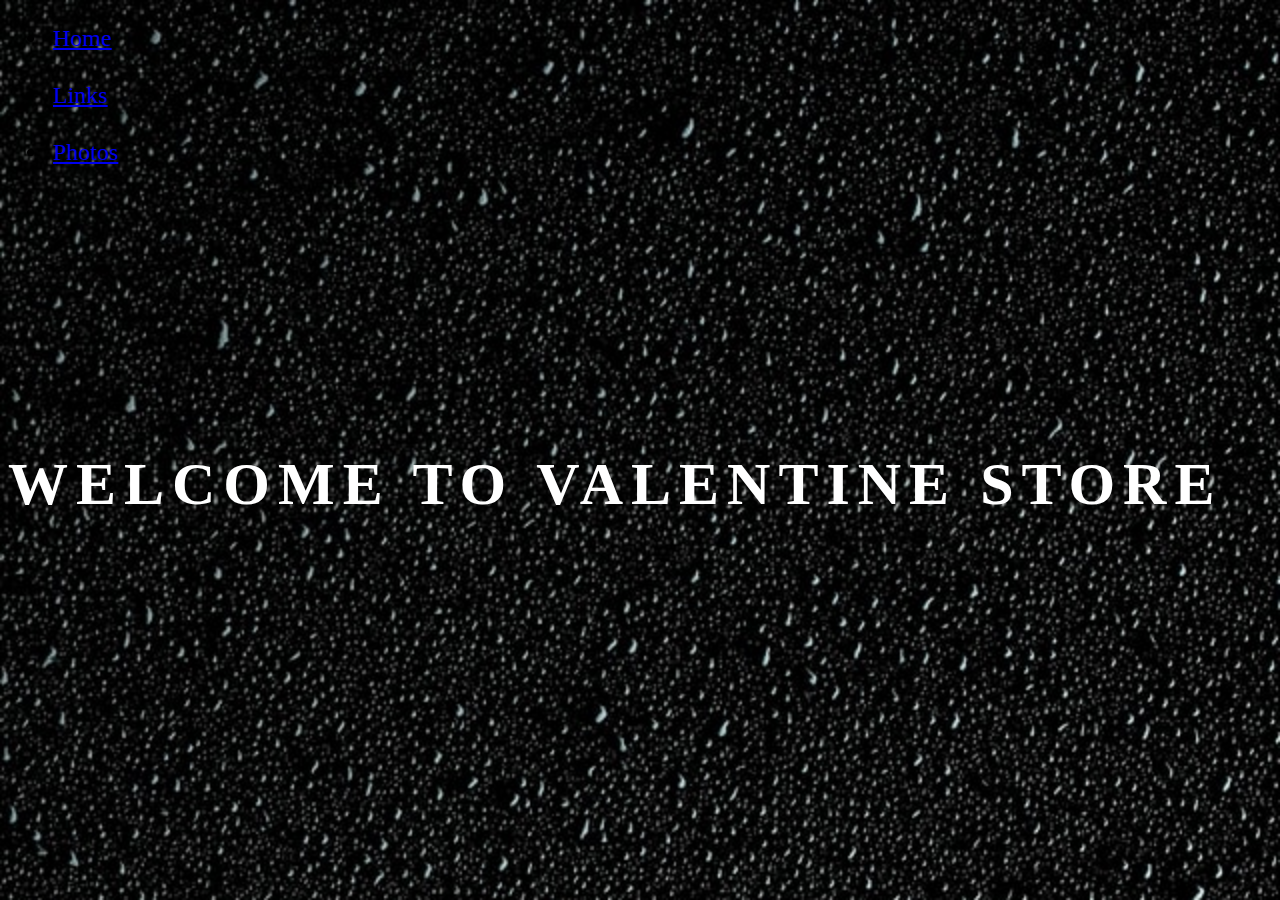
<file: index.html>
<!DOCTYPE html>
<html lang="en">
  <head>
    <meta charset="UTF-8" />
    <meta http-equiv="X-UA-Compatible" content="IE=edge" />
    <meta name="viewport" content="width=device-width, initial-scale=1.0" />
    <link rel="stylesheet" href="style.css" />
    <link
      href="https://cdn.jsdelivr.net/npm/bootstrap@5.0.0-beta2/dist/css/bootstrap.min.css"
      rel="stylesheet"
      integrity="sha384-BmbxuPwQa2lc/FVzBcNJ7UAyJxM6wuqIj61tLrc4wSX0szH/Ev+nYRRuWlolflfl"
      crossorigin="anonymous"
    />
    <title>Bootstrap</title>
  </head>
  <body>
    <ul class="nav justify-content-center">
      <li class="nav-item">
        <a class="nav-link active" aria-current="page" href="index.html"
          >Home</a
        >
      </li>
      <li class="nav-item">
        <a class="nav-link" href="link1.html">Links</a>
      </li>
      <li class="nav-item">
        <a class="nav-link" href="photos.html">Photos</a>
      </li>
    </ul>
    <div class="container">
      <span class="text">WELCOME TO VALENTINE STORE</span>
    </div>
    <script
      src="https://cdn.jsdelivr.net/npm/@popperjs/core@2.6.0/dist/umd/popper.min.js"
      integrity="sha384-KsvD1yqQ1/1+IA7gi3P0tyJcT3vR+NdBTt13hSJ2lnve8agRGXTTyNaBYmCR/Nwi"
      crossorigin="anonymous"
    ></script>
    <script
      src="https://cdn.jsdelivr.net/npm/bootstrap@5.0.0-beta2/dist/js/bootstrap.min.js"
      integrity="sha384-nsg8ua9HAw1y0W1btsyWgBklPnCUAFLuTMS2G72MMONqmOymq585AcH49TLBQObG"
      crossorigin="anonymous"
    ></script>
  </body>
</html>
</file>
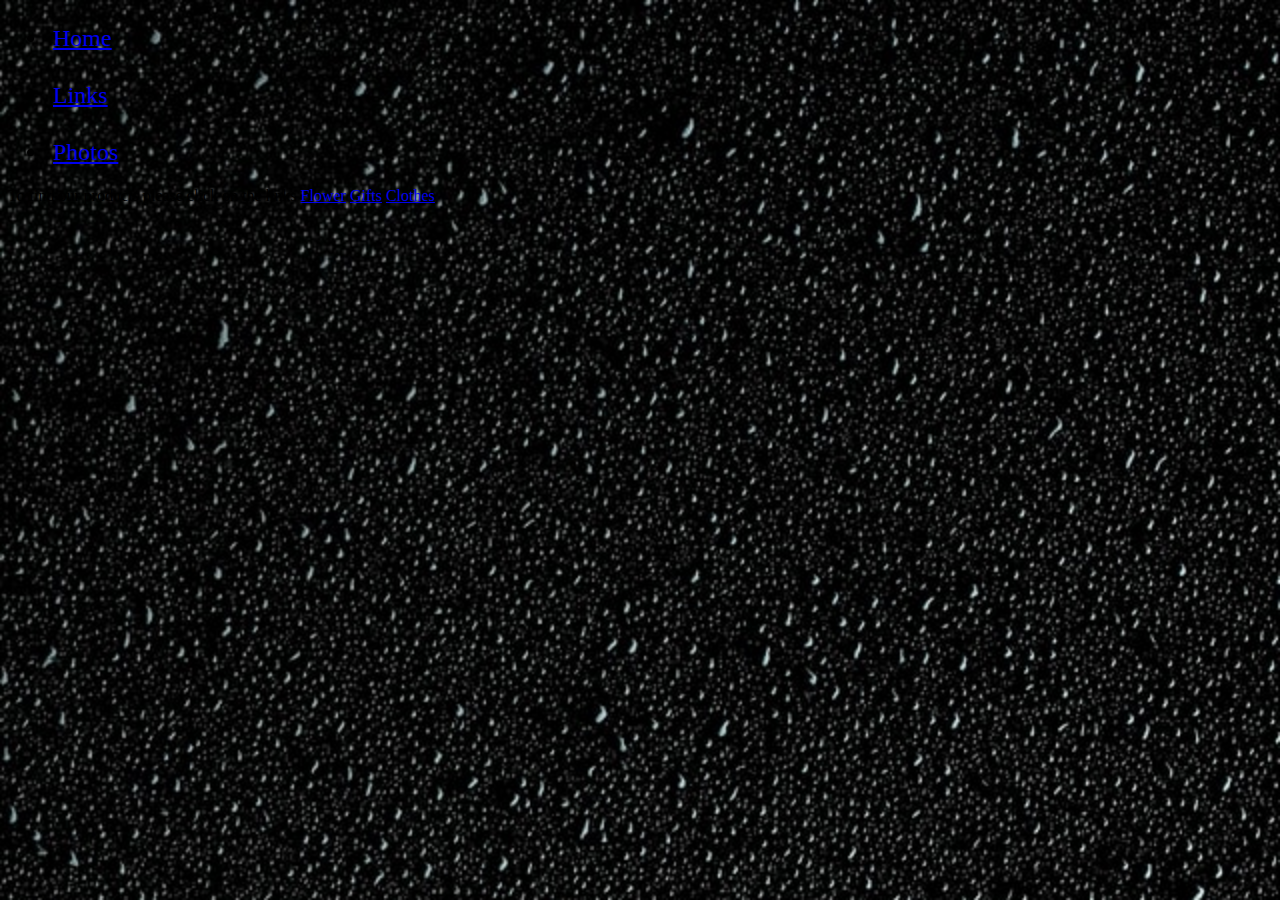
<file: link1.html>
<!DOCTYPE html>
<html lang="en">
  <head>
    <meta charset="UTF-8" />
    <meta http-equiv="X-UA-Compatible" content="IE=edge" />
    <meta name="viewport" content="width=device-width, initial-scale=1.0" />
    <link rel="stylesheet" href="style.css" />
    <link
      href="https://cdn.jsdelivr.net/npm/bootstrap@5.0.0-beta2/dist/css/bootstrap.min.css"
      rel="stylesheet"
      integrity="sha384-BmbxuPwQa2lc/FVzBcNJ7UAyJxM6wuqIj61tLrc4wSX0szH/Ev+nYRRuWlolflfl"
      crossorigin="anonymous"
    />

    <title>sargarmi</title>
  </head>
  <body>
    <ul class="nav justify-content-center">
      <li class="nav-item">
        <a class="nav-link active" aria-current="page" href="index.html"
          >Home</a
        >
      </li>
      <li class="nav-item">
        <a class="nav-link" href="link1.html">Links</a>
      </li>
      <li class="nav-item">
        <a class="nav-link" href="photos.html">Photos</a>
      </li>
    </ul>
    <div class="list-group">
      <a
       
        class="list-group-item list-group-item-action active"
        aria-current="true"
      >
        To find our products please click on the links
      </a>
      <a href="#" class="list-group-item list-group-item-action">Flower</a>
      <a href="#" class="list-group-item list-group-item-action">Gifts</a>
      <a href="#" class="list-group-item list-group-item-action">Clothes</a>
      <div>
    <script
      src="https://cdn.jsdelivr.net/npm/@popperjs/core@2.6.0/dist/umd/popper.min.js"
      integrity="sha384-KsvD1yqQ1/1+IA7gi3P0tyJcT3vR+NdBTt13hSJ2lnve8agRGXTTyNaBYmCR/Nwi"
      crossorigin="anonymous"
    ></script>
    <script
      src="https://cdn.jsdelivr.net/npm/bootstrap@5.0.0-beta2/dist/js/bootstrap.min.js"
      integrity="sha384-nsg8ua9HAw1y0W1btsyWgBklPnCUAFLuTMS2G72MMONqmOymq585AcH49TLBQObG"
      crossorigin="anonymous"
    ></script>
  </div>
  </body>
</html>
</file>
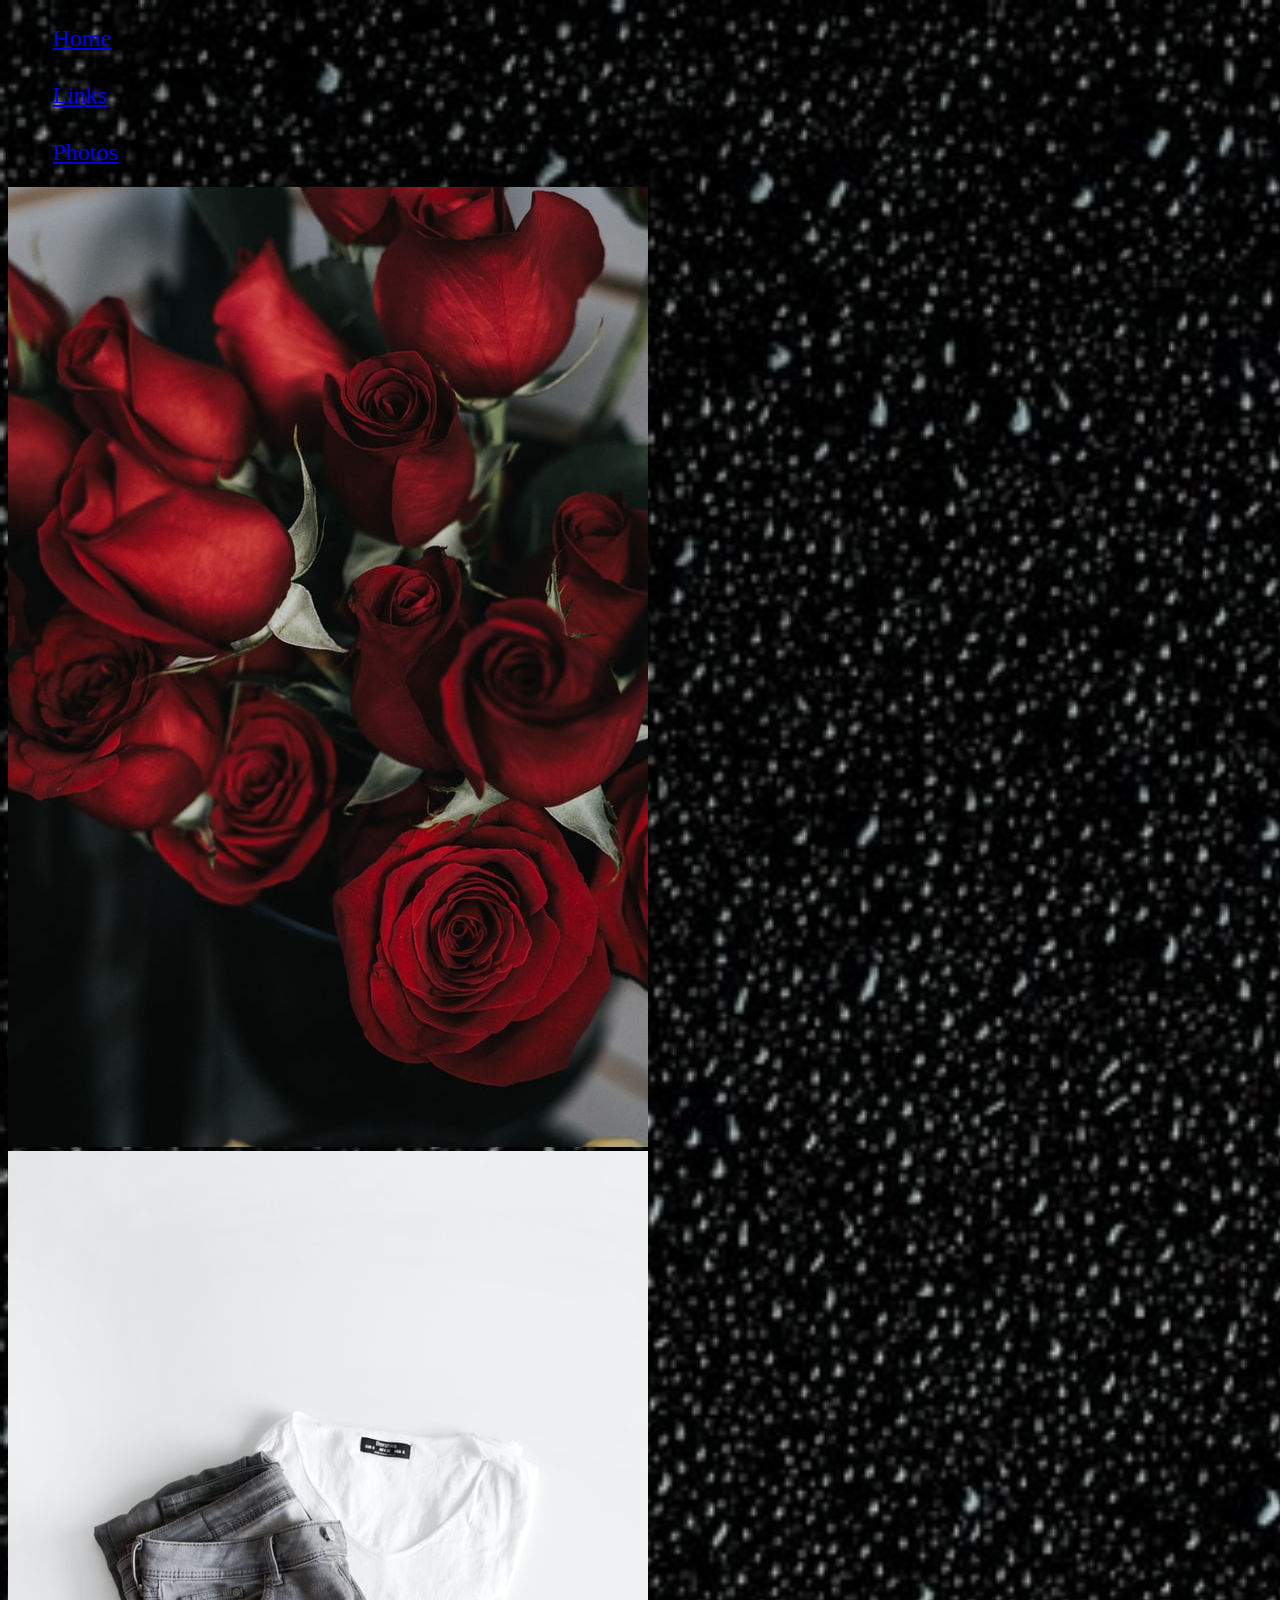
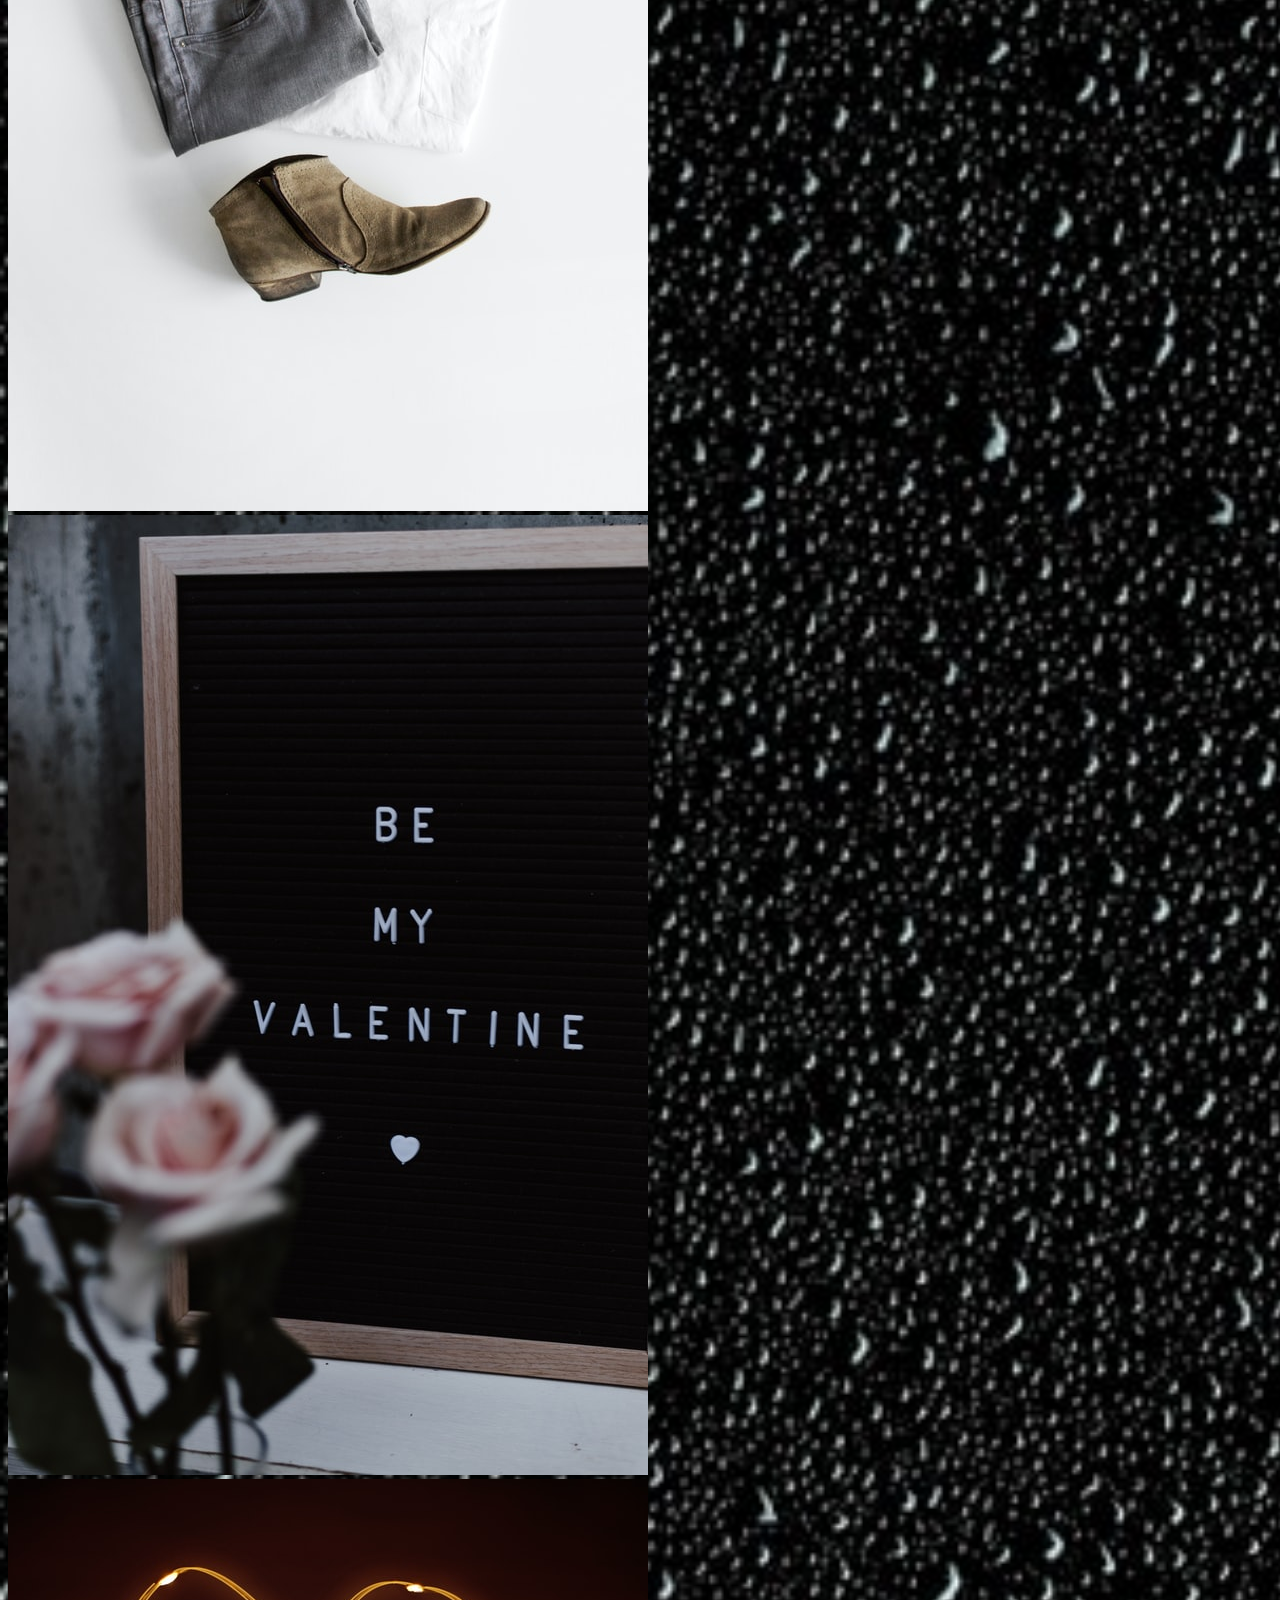
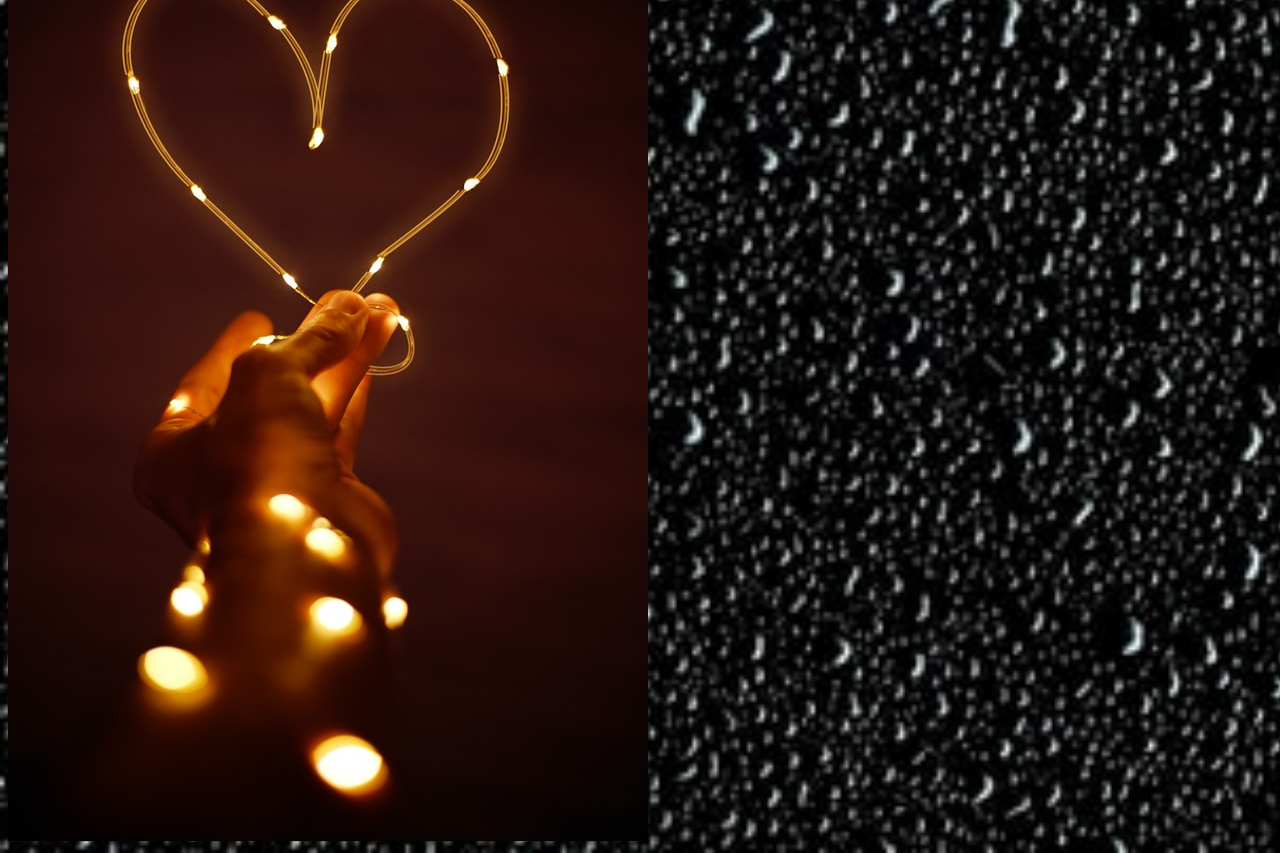
<file: photos.html>
<!DOCTYPE html>
<html lang="en">
  <head>
    <meta charset="UTF-8" />
    <meta http-equiv="X-UA-Compatible" content="IE=edge" />
    <meta name="viewport" content="width=device-width, initial-scale=1.0" />
    <link rel="stylesheet" href="style.css" />
    <link
      href="https://cdn.jsdelivr.net/npm/bootstrap@5.0.0-beta2/dist/css/bootstrap.min.css"
      rel="stylesheet"
      integrity="sha384-BmbxuPwQa2lc/FVzBcNJ7UAyJxM6wuqIj61tLrc4wSX0szH/Ev+nYRRuWlolflfl"
      crossorigin="anonymous"
    />

    <title>sargarmi</title>
  </head>
  <body>
    <ul class="nav justify-content-center">
      <li class="nav-item">
        <a class="nav-link active" aria-current="page" href="index.html"
          >Home</a
        >
      </li>
      <li class="nav-item">
        <a class="nav-link" href="link1.html">Links</a>
      </li>
      <li class="nav-item">
        <a class="nav-link" href="photos.html">Photos</a>
      </li>
    </ul>
    <div class="row row-cols-1 row-cols-md-3 g-4">
      <div class="col">
        <div class="card h-100">
          <img
            src="images/sidney-pearce-yPMJliKzyc4-unsplash.jpg"
            class="card-img-top"
            alt="gift photo"
          />
        </div>
      </div>
      <div class="col">
        <div class="card h-100">
          <img
            src="images/sarah-dorweiler-gUPiTDBdRe4-unsplash.jpg"
            class="card-img-top"
            alt="gift photo"
          />
        </div>
      </div>
      <div class="col">
        <div class="card h-100">
          <img
            src="images/priscilla-du-preez-Zk9Pu-twNAg-unsplash.jpg"
            class="card-img-top"
            alt="..gift photo."
          />
        </div>
      </div>
      <div class="col">
        <div class="card h-100">
          <img
            src="images/elias-maurer-VWP5h4fKfsM-unsplash.jpg"
            class="card-img-top"
            alt="gift photo"
          />
        </div>
      </div>
    </div>
    <script
      src="https://cdn.jsdelivr.net/npm/@popperjs/core@2.6.0/dist/umd/popper.min.js"
      integrity="sha384-KsvD1yqQ1/1+IA7gi3P0tyJcT3vR+NdBTt13hSJ2lnve8agRGXTTyNaBYmCR/Nwi"
      crossorigin="anonymous"
    ></script>
    <script
      src="https://cdn.jsdelivr.net/npm/bootstrap@5.0.0-beta2/dist/js/bootstrap.min.js"
      integrity="sha384-nsg8ua9HAw1y0W1btsyWgBklPnCUAFLuTMS2G72MMONqmOymq585AcH49TLBQObG"
      crossorigin="anonymous"
    ></script>
  </body>
</html>
</file>
<file: style.css>
.nav-item {
  font-size: x-large;
  padding: 5px;
  max-width: fit-content;
  min-width: 20px;
  margin-top: 20px;
}

body {
  background-image: url(images/kevin-mueller-gGUiw8GNIFE-unsplash.jpg);
  background-size: cover;
  background-repeat: no-repeat;
  background-repeat: repeat-y;
}
.photos {
  width: 100%;
  height: 400px;
  background-repeat: no-repeat;
  background-size: contain;
}
.welcome {
  color: rgb(202, 23, 128);
  margin: 30%;
  font-weight: lighter;
}

.container {
  text-align: center;
  position: absolute;
  top: 50%;
}
.container span {
  color: white;
  text-transform: uppercase;
  display: block;
}
.text {
  font-size: 60px;
  font-weight: 700;
  letter-spacing: 8px;
  animation: text 5s 3;
}
@keyframes text {
  0% {
    color: #d8308f;
    margin-bottom: -50%;
  }
  30% {
    letter-spacing: 25px;
    margin-bottom: -50%;
  }
  85% {
    letter-spacing: 10px;
    margin-bottom: -40px;
  }
}
</file>
